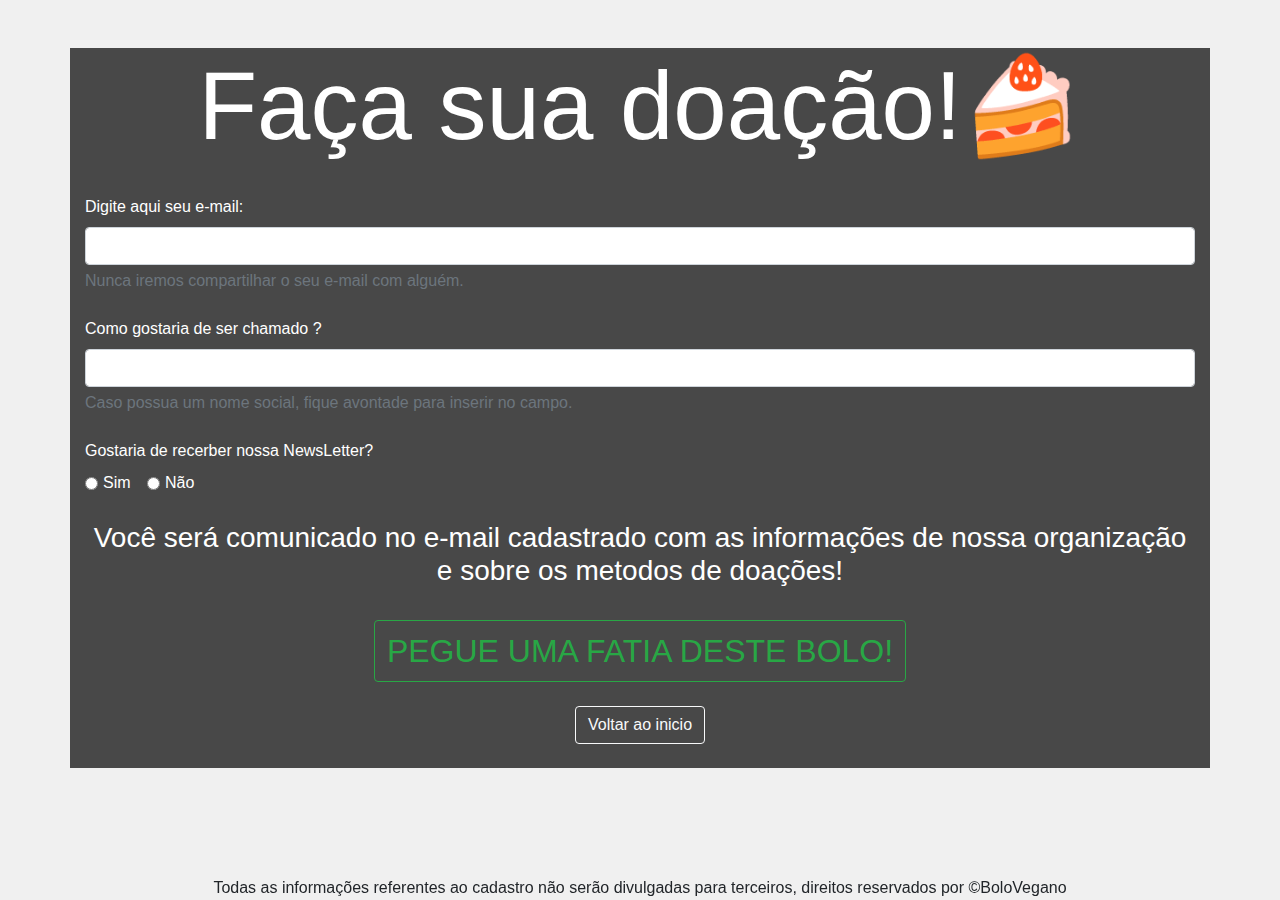
<file: formulario.html>
<!DOCTYPE html>
<html lang="pt-br">
    <head>
        <meta charset="UTF-8"/>
        <meta name="viewport" content="width=device-width, initial-scale=1.0"/>
        <title>Lixo Eletrônico</title>
        <link rel="shortcut icon" type="img/png" href="img/brocololi.png">
        <link rel="stylesheet" href="css/bootstrap.min.css">
        <link rel="stylesheet" href="css/default.css">
        <script src="js/jquery-3.4.1.min.js"></script>
        <script src="js/bootstrap.min.js"></script>
    </head>
    <body style="background-color: #f0f0f0;">
        <div class="container mt-5">
            <h1 class="display-1 text-center" style="color: white;">Faça sua doação!🍰</h1>
            <br>
            <form>
                <div class="group-form">
                    <label for="Emailinput" style="color: white;">Digite aqui seu e-mail:</label>
                    <input type="email" class="form-control" id="Emailinput" aria-describedby="email">
                    <small id="email" class="form-text text-muted">Nunca iremos compartilhar o seu e-mail com alguém.</small>
                </div>
                <br>
                <div class="group-form">
                    <label for="Nomeinput" style="color: white;">Como gostaria de ser chamado ?</label>
                    <input type="text" class="form-control" id="Nomeinput" aria-describedby="nome">
                    <small id="nome" class="form-text text-muted">Caso possua um nome social, fique avontade para inserir no campo.</small>
                </div>
                <br>
                <label style="color: white;">Gostaria de recerber nossa NewsLetter?</label><br>
                <div class="form-check form-check-inline">
                    <input class="form-check-input" type="radio" name="inlineRadioOptions" id="op1" value="option1">
                    <label class="form-check-label" for="op1" style="color: white;">Sim</label>
                </div>
                <div class="form-check form-check-inline">
                    <input class="form-check-input" type="radio" name="inlineRadioOptions" id="op2" value="option2">
                    <label class="form-check-label" for="op2" style="color: white;">Não</label>
                </div>
                <br>
                <br>
            </form>
            <div class="text-center" style="color: white;">
                <h3>Você será comunicado no e-mail cadastrado com as informações de nossa organização e sobre os metodos de doações!</h3><br>
                <button class="btn btn-outline-success" type="submit" style="font-size: 2rem;">PEGUE UMA FATIA DESTE BOLO!</button><br><br>
                <a href="index.html" class="btn btn-outline-light mb-4">Voltar ao inicio</a>
            </div>
        </div>
        <div class="fixed-bottom text-center">
            Todas as informações referentes ao cadastro não serão divulgadas para terceiros, direitos reservados por &copy;BoloVegano
        </div>
    </body>
</html>
</file>
<file: css/default.css>
/*navbar*/
.navbar-brand { /*Logo centralizada*/
    display:flex;
    justify-content:center;
    align-items:center;
    height:50px;
    width:100%;
    font-weight: 500;
  }
  .navbar-brand a{
      text-decoration: none;
      color: white;
      text-shadow: .1em .1em .9em black;
      text-transform: uppercase;
  }
.navbar {  
    background: rgba(0, 0, 0, .6) !important;      
}
/*carousel*/
.carousel-item{
    min-height: 100%;
}
.carousel-caption{
    position: absolute;
    top: 38%;
    text-transform: uppercase;
}
.carousel-caption h1{
    font-size: 3.5rem;
    font-weight: 650;
    letter-spacing: .3rem;
    text-shadow: .1em .1em .8em black;
}
.carousel-caption h3{
    font-size: 1.2rem;
}

/*Conteúdo*/
.titulo {
    justify-content:center;
    height:50px;
    width:100%;
    font-weight: 500;
    position: absolute;
    margin-top: 417px;
    text-transform: uppercase;
    color: white;
    text-shadow: .1em .1em .8em black;
}

.text-muted {
    font-size: 16px;
}

/*Página 1*/
.parallax-img {
    width: 100%;
    height: 940px;
    background-image: url('../img/sustentabilidade1.png');
    background-size: cover;
    background-attachment: fixed;
}

.parallax-img1 {
    width: 100%;
    height: 940px;
    background-image: url('../img/sustentabilidade2.png');
    background-size: cover;
    background-attachment: fixed;
}
/*Página 2*/
.parallax-img2 {
    width: 100%;
    height: 940px;
    background-image: url('../img/sustentabilidade3.png');
    background-size: cover;
    background-attachment: fixed;
}

.parallax-img3 {
    width: 100%;
    height: 940px;
    background-image: url('../img/sustentabilidade7.png');
    background-size: cover;
    background-attachment: fixed;
}
/*Página 3*/
.parallax-img4 {
    width: 100%;
    height: 940px;
    background-image: url('../img/sustentabilidade4.png');
    background-size: cover;
    background-attachment: fixed;
}

.parallax-img5 {
    width: 100%;
    height: 940px;
    background-image: url('../img/sustentabilidade8.png');
    background-size: cover;
    background-attachment: fixed;
}
/*Página 4*/
.parallax-img6 {
    width: 100%;
    height: 940px;
    background-image: url('../img/sustentabilidade5.png');
    background-size: cover;
    background-attachment: fixed;
}

.parallax-img7 {
    width: 100%;
    height: 940px;
    background-image: url('../img/sustentabilidade9.png');
    background-size: cover;
    background-attachment: fixed;
}
/*Página 5*/
.parallax-img8 {
    width: 100%;
    height: 940px;
    background-image: url('../img/sustentabilidade6.png');
    background-size: cover;
    background-attachment: fixed;
}

.parallax-img9 {
    width: 100%;
    height: 940px;
    background-image: url('../img/sustentabilidade10.png');
    background-size: cover;
    background-attachment: fixed;
}

/*Conteúdo*/
.faixa {
    width: 100%;
    background-color: #1c1c1c;  
    color: white;
    text-align: center;
    font-size: 18px;
    padding: 15px;
}
.lista-faixa {
    text-align: start!important;
    margin-left: 30%;
}

.paginas button{
    margin: 0 20px 10px 20px;
}    
/*conteudo formulario*/
.container{
    background: rgba(0, 0, 0, .7) !important;
}
</file>
